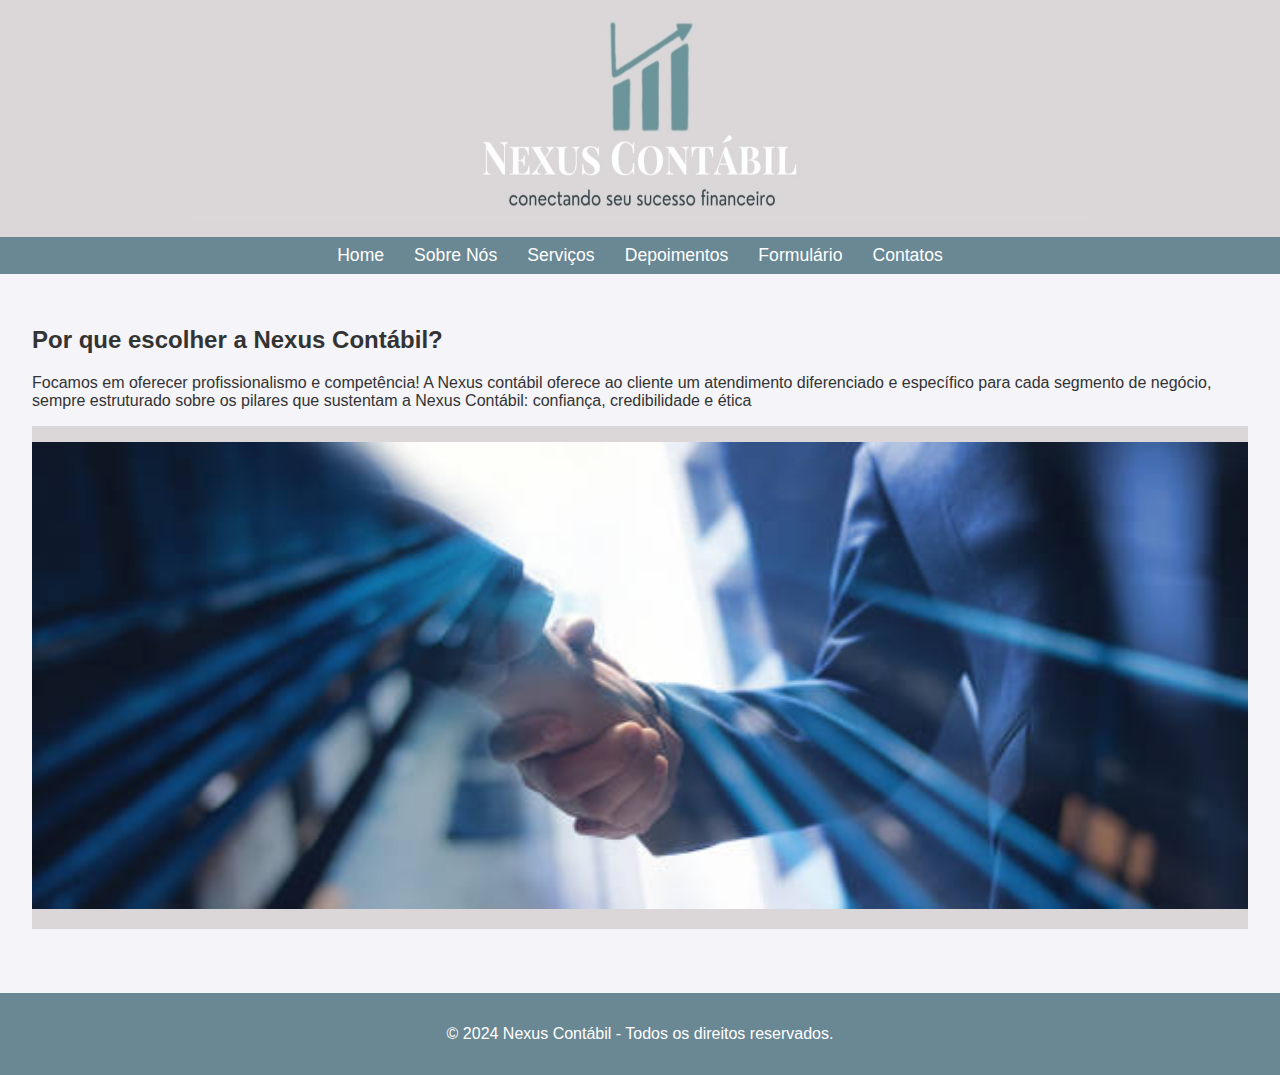
<file: index.html>
<!DOCTYPE html>
<html lang="pt-BR">
<head>
    <meta charset="UTF-8">
    <meta name="viewport" content="width=device-width, initial-scale=1.0">
    <title>Nexus Contábil</title>
    <link rel="stylesheet" href="stylee.css">
</head>
<body>
    <header>
        <img src="titulo.jpeg" width="900" height="201" />
    </header>
    <nav>
        <a href="index.html">Home</a>
        <a href="sobre-nos.html">Sobre Nós</a>
        <a href="servicos.html">Serviços</a>
        <a href="depoimentos.html">Depoimentos</a>
        <a href="formulario.html">Formulário</a>
        <a href="contatos.html">Contatos</a>
    </nav>
    <main>
        <h2>Por que escolher a Nexus Contábil?</h2>
        <p>Focamos em oferecer profissionalismo e competência!
            A Nexus contábil oferece ao cliente um atendimento diferenciado e específico para cada segmento de negócio, sempre estruturado sobre os pilares que sustentam a Nexus Contábil: confiança, credibilidade e ética</p>
            <header>
                <img src="empresa.jpg" alt="Banner da empresa" style="width:100%; ">
            </header>
            
    </main>
    <footer>
        <p>&copy; 2024 Nexus Contábil - Todos os direitos reservados.</p>
    </footer>
</body>
</html>
</file>
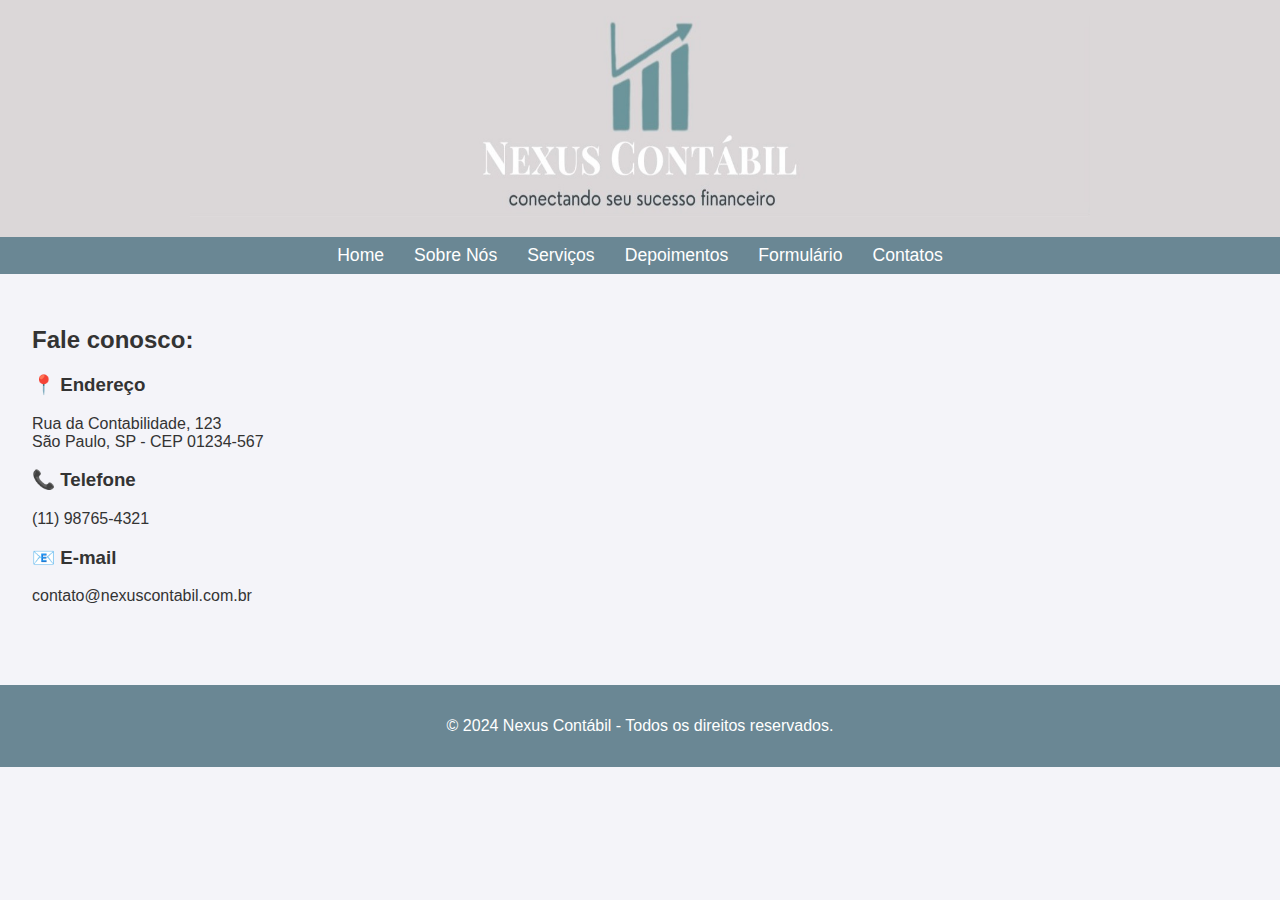
<file: contatos.html>
<!DOCTYPE html>
<html lang="pt-BR">
<head>
    <meta charset="UTF-8">
    <meta name="viewport" content="width=device-width, initial-scale=1.0">
    <title>Contatos - Nexus Contábil</title>
    <link rel="stylesheet" href="styyle.css">
</head>
<body>
    <header>
        <img src="titulo.jpeg" width="900" height="201" />
    </header>
    <nav>
        <a href="index.html">Home</a>
        <a href="sobre-nos.html">Sobre Nós</a>
        <a href="servicos.html">Serviços</a>
        <a href="depoimentos.html">Depoimentos</a>
        <a href="formulario.html">Formulário</a>
        <a href="contatos.html">Contatos</a>
    </nav>
    <main>
        <h2>Fale conosco:</h2>
        <div class="contact-container">
            <section class="contact-info">
                <h3>📍 Endereço</h3>
                <p>Rua da Contabilidade, 123<br> São Paulo, SP - CEP 01234-567</p>

                <h3>📞 Telefone</h3>
                <p>(11) 98765-4321</p>

                <h3>📧 E-mail</h3>
                <p>contato@nexuscontabil.com.br</p>
            </section>

          
        </div>
    </main>
    <footer>
        <p>&copy; 2024 Nexus Contábil - Todos os direitos reservados.</p>
    </footer>
</body>
</html>
</file>
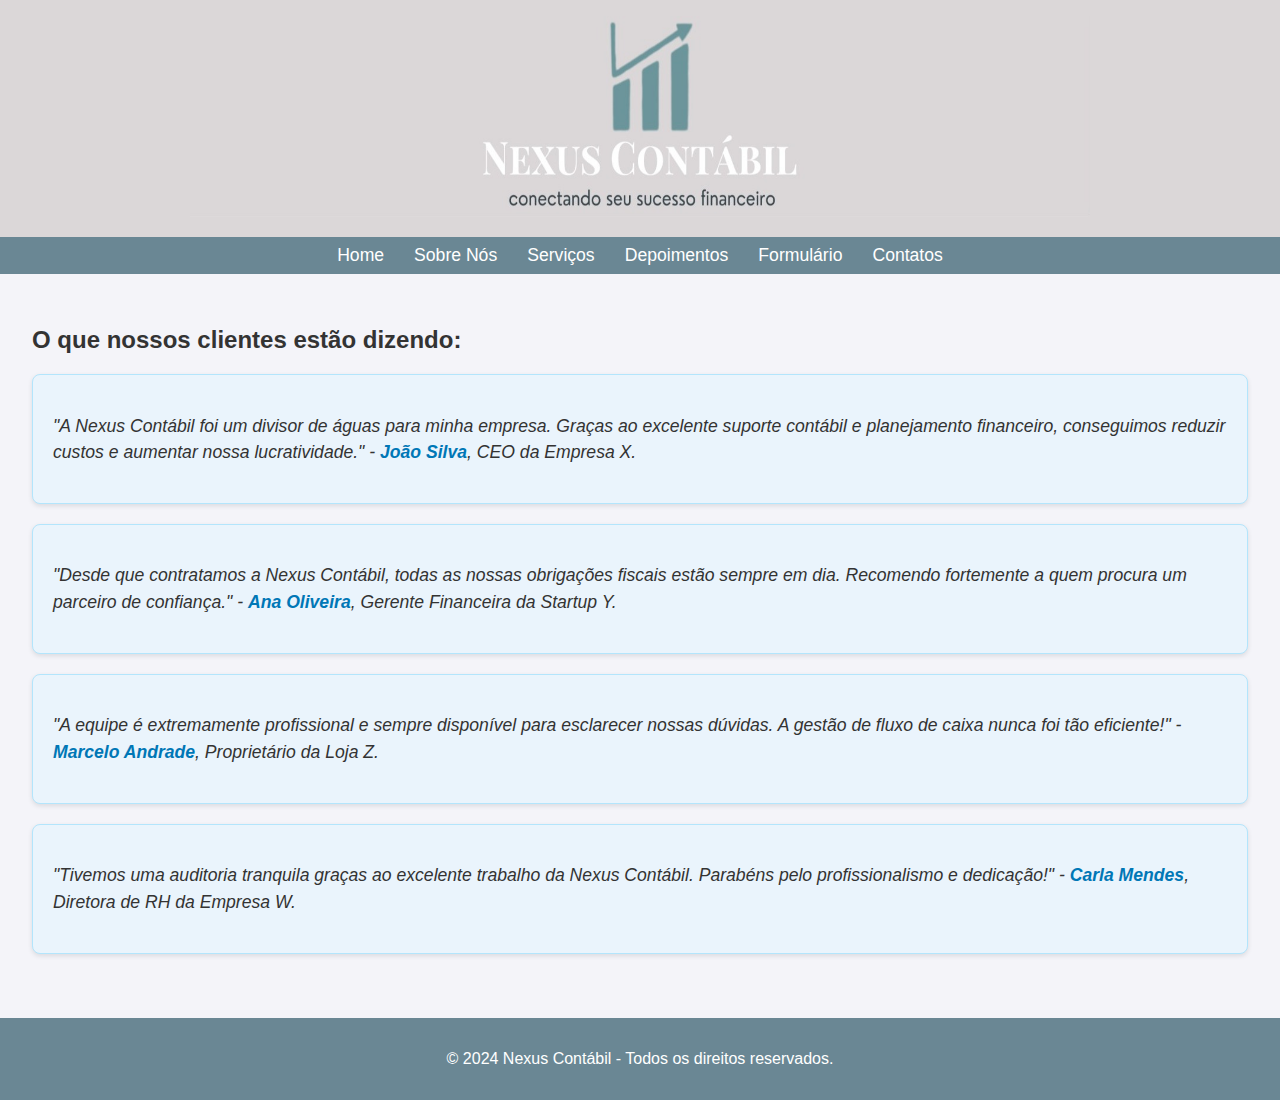
<file: depoimentos.html>
<!DOCTYPE html>
<html lang="pt-BR">
<head>
    <meta charset="UTF-8">
    <meta name="viewport" content="width=device-width, initial-scale=1.0">
    <title>Depoimentos - Nexus Contábil</title>
    <link rel="stylesheet" href="sttyle.css">
</head>
<body>
    <header>
        <img src="titulo.jpeg" width="900" height="201" />
    </header>
    <nav>
        <a href="index.html">Home</a>
        <a href="sobre-nos.html">Sobre Nós</a>
        <a href="servicos.html">Serviços</a>
        <a href="depoimentos.html">Depoimentos</a>
        <a href="formulario.html">Formulário</a>
        <a href="contatos.html">Contatos</a>
    </nav>
    <main>
        <h2>O que nossos clientes estão dizendo:</h2>
        <div class="testimonials-container">
            <section class="testimonial-item">
                <p>"A Nexus Contábil foi um divisor de águas para minha empresa. Graças ao excelente suporte contábil e planejamento financeiro, conseguimos reduzir custos e aumentar nossa lucratividade." - <strong>João Silva</strong>, CEO da Empresa X.</p>
            </section>
            <section class="testimonial-item">
                <p>"Desde que contratamos a Nexus Contábil, todas as nossas obrigações fiscais estão sempre em dia. Recomendo fortemente a quem procura um parceiro de confiança." - <strong>Ana Oliveira</strong>, Gerente Financeira da Startup Y.</p>
            </section>
            <section class="testimonial-item">
                <p>"A equipe é extremamente profissional e sempre disponível para esclarecer nossas dúvidas. A gestão de fluxo de caixa nunca foi tão eficiente!" - <strong>Marcelo Andrade</strong>, Proprietário da Loja Z.</p>
            </section>
            <section class="testimonial-item">
                <p>"Tivemos uma auditoria tranquila graças ao excelente trabalho da Nexus Contábil. Parabéns pelo profissionalismo e dedicação!" - <strong>Carla Mendes</strong>, Diretora de RH da Empresa W.</p>
            </section>
        </div>
    </main>
    <footer>
        <p>&copy; 2024 Nexus Contábil - Todos os direitos reservados.</p>
    </footer>
</body>
</html>
</file>
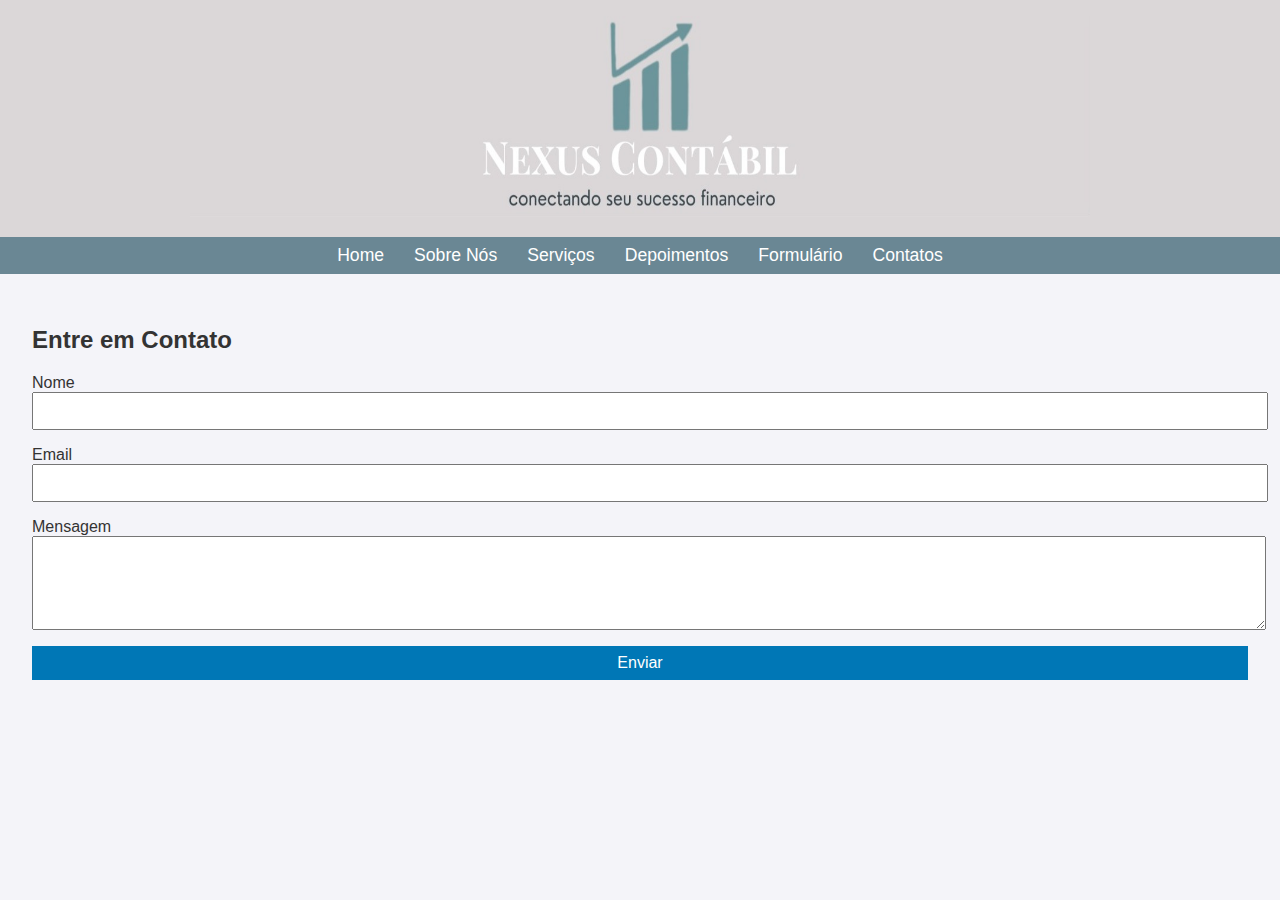
<file: formulario.html>
<!DOCTYPE html> <!-- Declara o tipo de documento, indicando que é uma página HTML5 -->
<html lang="pt-BR"> <!-- Inicia a página HTML e define o idioma como português do Brasil -->
<head>
  <meta charset="UTF-8"> <!-- Define o conjunto de caracteres como UTF-8, para suportar acentos e caracteres especiais -->
  <meta name="viewport" content="width=device-width, initial-scale=1.0"> <!-- Torna a página responsiva em dispositivos móveis -->
  <title>Formulário de Contato</title> <!-- Título da página, que aparece na aba do navegador -->
  <link rel="stylesheet" href="style.css"> <!-- Link para o arquivo de estilo (CSS) externo -->
  
    
<body>
    <header>
      

    <img src="titulo.jpeg" width="900" height="201" />
    </header>
    <nav>
        <a href="index.html">Home</a>
        <a href="sobre-nos.html">Sobre Nós</a>
        <a href="servicos.html">Serviços</a>
        <a href="depoimentos.html">Depoimentos</a>
        <a href="formulario.html">Formulário</a>
        <a href="contatos.html">Contatos</a>
    </nav>
    <main>






</head>
<body>
  <div class="form-container"> <!-- Contêiner que envolve o formulário -->
    <form id="contact-form"> <!-- Define um formulário com id "contact-form" -->
      <h2>Entre em Contato</h2> <!-- Título do formulário -->
      <label for="name">Nome</label> <!-- Rótulo para o campo de nome -->
      <input type="text" id="name" name="name" required> <!-- Campo de entrada de texto para o nome do usuário, obrigatório -->

      <label for="email">Email</label> <!-- Rótulo para o campo de email -->
      <input type="email" id="email" name="email" required> <!-- Campo de entrada para o email, obrigatório e com validação de formato -->

      <label for="message">Mensagem</label> <!-- Rótulo para o campo de mensagem -->
      <textarea id="message" name="message" rows="4" required></textarea> <!-- Caixa de texto para a mensagem, com 4 linhas visíveis e obrigatório -->

      <button type="submit">Enviar</button> <!-- Botão para enviar o formulário -->
    </form>
    <p id="status"></p> <!-- Parágrafo onde será exibido o status de envio da mensagem (sucesso ou erro) -->
  </div>

  <!-- Script EmailJS -->
  <script src="https://cdn.emailjs.com/dist/email.min.js"></script> <!-- Carrega a biblioteca do EmailJS para enviar e-mails -->
  <script>
    // Inicializa o EmailJS com seu User ID
    (function() {
      emailjs.init("L03b-dnp7KgDPEQIQ"); // Substitua com seu User ID (CHAVE PÚBLICA)
    })();

    // Escuta o evento de envio do formulário
    document.getElementById("contact-form").addEventListener("submit", function(event) {
      event.preventDefault(); // Impede o envio padrão do formulário (evita recarregar a página)

      const serviceID = "service_dyor3w8"; // Substitua com seu Service ID do EmailJS
      const templateID = "template_5po3r6f"; // Substitua com seu Template ID do EmailJS

      // Envia o formulário para o EmailJS
      emailjs.sendForm(serviceID, templateID, this)
        .then(() => { // Se o envio for bem-sucedido
          document.getElementById("status").innerHTML = "Mensagem enviada com sucesso!"; // Exibe a mensagem de sucesso
          this.reset(); // Reseta o formulário, limpando os campos
        }, { // Se ocorrer um erro
        
        });
    });
  </script>
</body>
</html>
</file>
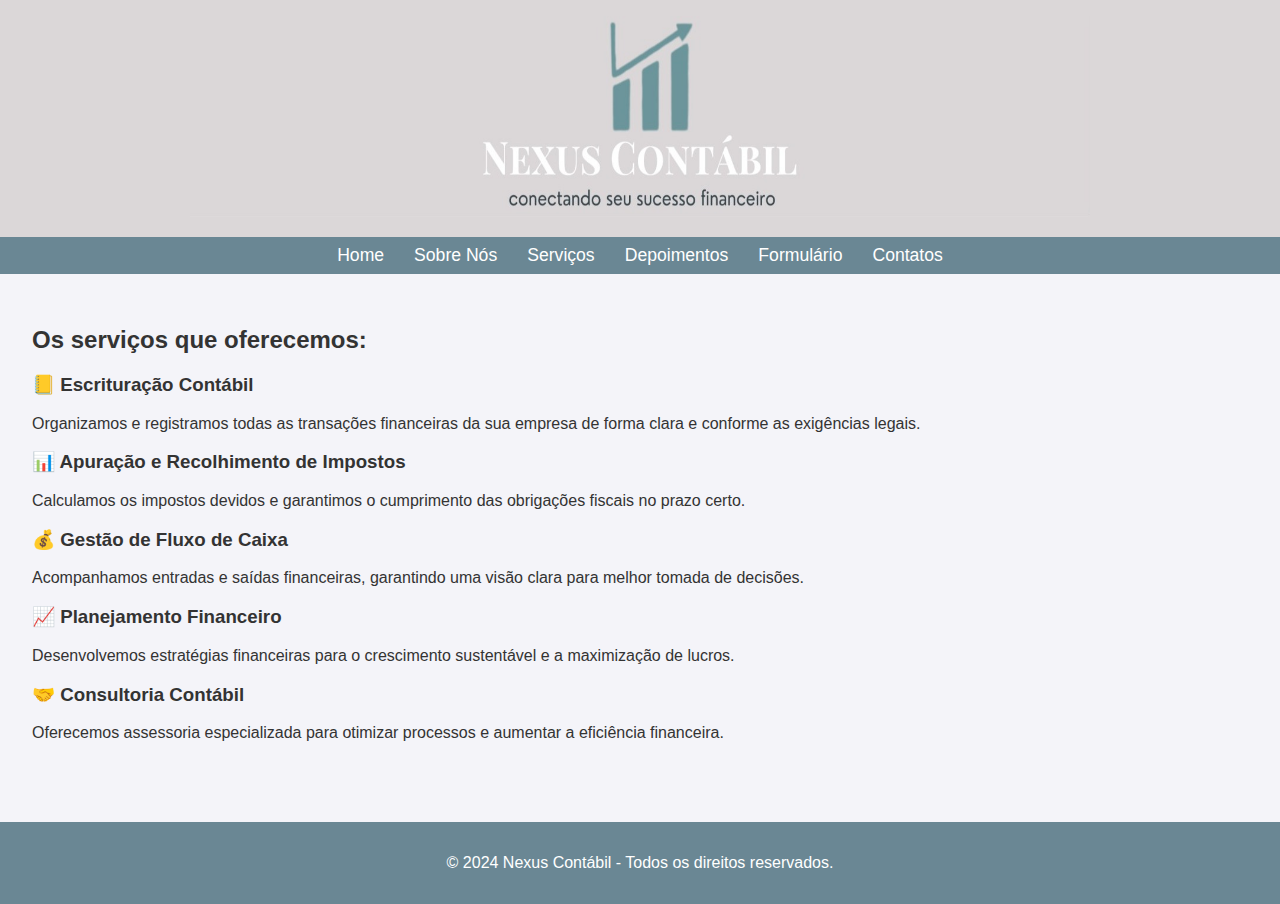
<file: servicos.html>
<!DOCTYPE html>
<html lang="pt-BR">
<head>
    <meta charset="UTF-8">
    <meta name="viewport" content="width=device-width, initial-scale=1.0">
    <title>Serviços - Nexus Contábil</title>
    <link rel="stylesheet" href="sstyle.css">
</head>
<body>
    <header>
        <img src="titulo.jpeg" width="900" height="201" />
    </header>
    <nav>
        <a href="index.html">Home</a>
        <a href="sobre-nos.html">Sobre Nós</a>
        <a href="servicos.html">Serviços</a>
        <a href="depoimentos.html">Depoimentos</a>
        <a href="formulario.html">Formulário</a>
        <a href="contatos.html">Contatos</a>
    </nav>
    <main>
        <h2>Os serviços que oferecemos:</h2>
        <div class="services-container">
            <section class="service-item">
                <h3>📒 Escrituração Contábil</h3>
                <p>Organizamos e registramos todas as transações financeiras da sua empresa de forma clara e conforme as exigências legais.</p>
            </section>
            <section class="service-item">
                <h3>📊 Apuração e Recolhimento de Impostos</h3>
                <p>Calculamos os impostos devidos e garantimos o cumprimento das obrigações fiscais no prazo certo.</p>
            </section>
            <section class="service-item">
                <h3>💰 Gestão de Fluxo de Caixa</h3>
                <p>Acompanhamos entradas e saídas financeiras, garantindo uma visão clara para melhor tomada de decisões.</p>
            </section>
            <section class="service-item">
                <h3>📈 Planejamento Financeiro</h3>
                <p>Desenvolvemos estratégias financeiras para o crescimento sustentável e a maximização de lucros.</p>
            </section>
            <section class="service-item">
                <h3>🤝 Consultoria Contábil</h3>
                <p>Oferecemos assessoria especializada para otimizar processos e aumentar a eficiência financeira.</p>
            </section>
        </div>
    </main>
    <footer>
        <p>&copy; 2024 Nexus Contábil - Todos os direitos reservados.</p>
    </footer>
</body>
</html>
</file>
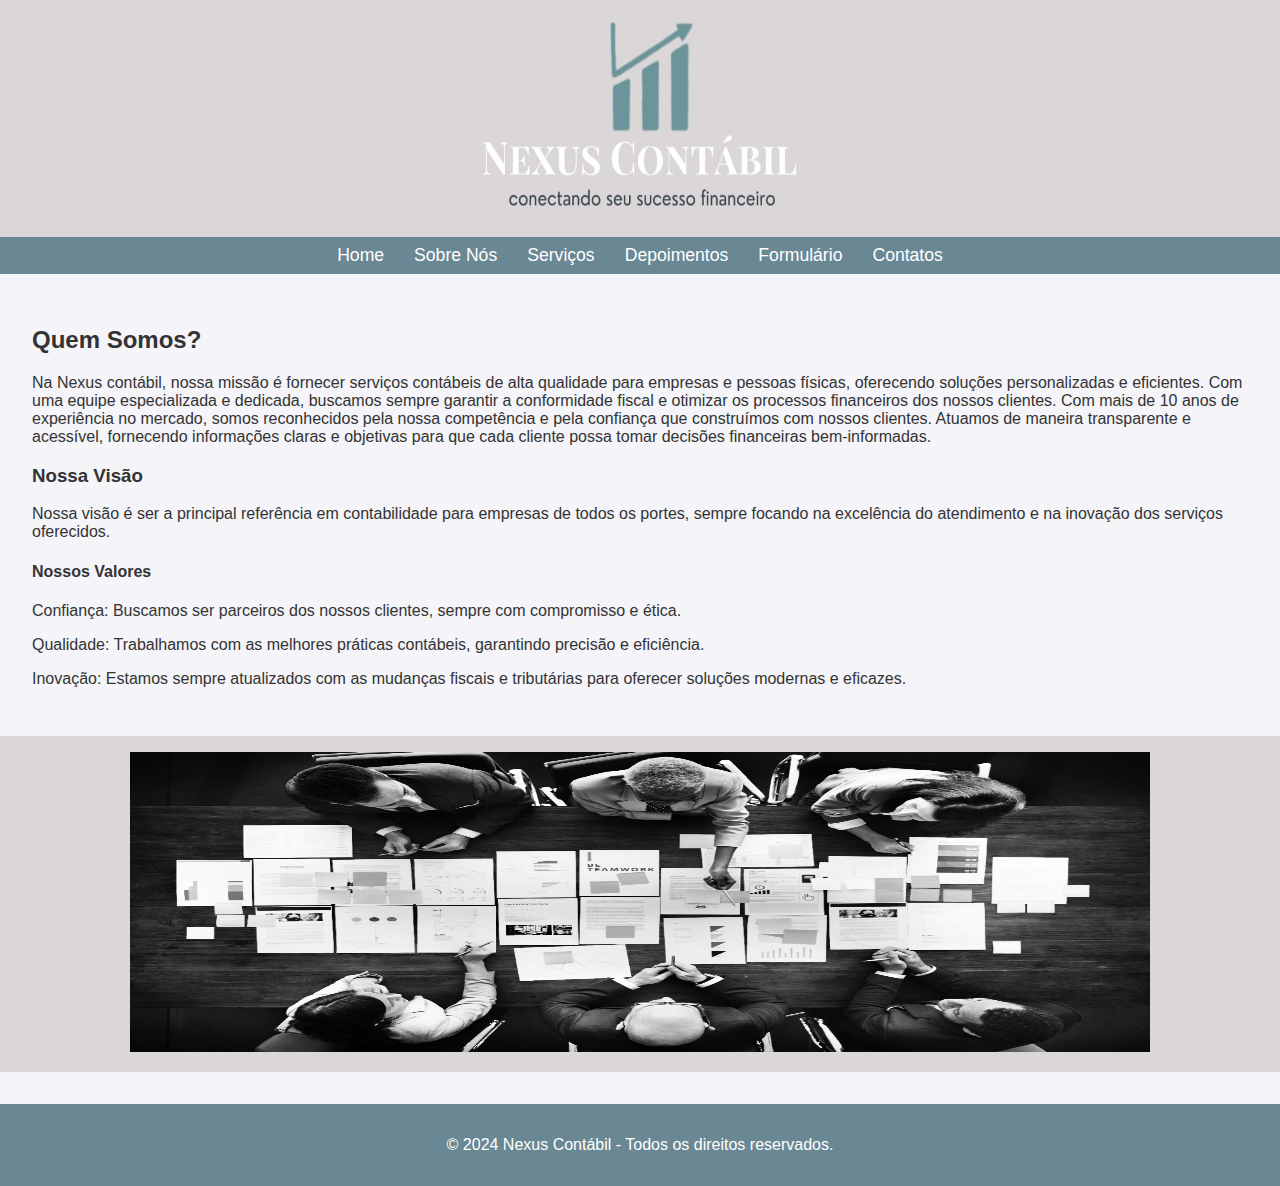
<file: sobre-nos.html>
<!DOCTYPE html>
<html lang="pt-BR">
<head>
    <meta charset="UTF-8">
    <meta name="viewport" content="width=device-width, initial-scale=1.0">
    <title>Sobre Nós - Nexus Contábil</title>
    <link rel="stylesheet" href="style.css">
</head>
<body>
    <header>
        <img src="titulo.jpeg" width="900" height="201" />
    </header>
    <nav>
        <a href="index.html">Home</a>
        <a href="sobre-nos.html">Sobre Nós</a>
        <a href="servicos.html">Serviços</a>
        <a href="depoimentos.html">Depoimentos</a>
        <a href="formulario.html">Formulário</a>
        <a href="contatos.html">Contatos</a>
    </nav>
    <main>
       <p><h2>Quem Somos?</h2></p> 
        <p>Na Nexus contábil, nossa missão é fornecer serviços contábeis de alta qualidade para empresas e pessoas físicas, oferecendo soluções personalizadas e eficientes. Com uma equipe especializada e dedicada, buscamos sempre garantir a conformidade fiscal e otimizar os processos financeiros dos nossos clientes.

            Com mais de 10 anos de experiência no mercado, somos reconhecidos pela nossa competência e pela confiança que construímos com nossos clientes. Atuamos de maneira transparente e acessível, fornecendo informações claras e objetivas para que cada cliente possa tomar decisões financeiras bem-informadas.</p>
  
  
            <h3>Nossa Visão</h3>
       <p> Nossa visão é ser a principal referência em contabilidade para empresas de todos os portes, sempre focando na excelência do atendimento e na inovação dos serviços oferecidos.</p>
   
   
       <h4>Nossos Valores</h4>
    <p> Confiança: Buscamos ser parceiros dos nossos clientes, sempre com compromisso e ética.</p>
       <p> Qualidade: Trabalhamos com as melhores práticas contábeis, garantindo precisão e eficiência.</p>
       <p> Inovação: Estamos sempre atualizados com as mudanças fiscais e tributárias para oferecer soluções modernas e eficazes.</p>
        </main>
        <header>
            <img src="nos.jpeg" width="1020" height="300" />
        </header>

    <footer>
        <p>&copy; 2024 Nexus Contábil - Todos os direitos reservados.</p>
    </footer>
</body>
</html>
</file>
<file: stylee.css>
body {
    font-family: Arial, sans-serif;
    margin: 0;
    padding: 0;
    background-color: #f4f4f9;
    color: #333;
}

header {
    background-color: #dbd7d8;
    color: #fff;
    padding: 1rem 0;
    text-align: center;
}

header h1 {
    margin: 0;
    font-size: 2.5rem;
}

nav {
    display: flex;
    justify-content: center;
    background: #6a8794;
    padding: 0.5rem 0;
}

nav a {
    color: #fff;
    text-decoration: none;
    margin: 0 15px;
    font-size: 1.1rem;
}

nav a:hover {
    text-decoration: underline;
}

main {
    padding: 2rem;
}

footer {
    text-align: center;
    padding: 1rem;
    background-color: #6a8794;
    color: #fff;
    margin-top: 2rem;
}

form input, form textarea, form button {
    display: block;
    width: 100%;
    margin-bottom: 1rem;
    padding: 0.5rem;
    font-size: 1rem;
}

form button {
    background-color: #0077b6;
    color: #fff;
    border: none;
    cursor: pointer;
}

form button:hover {
    background-color: #6a8794;
}

.testimonials-container {
    display: flex;
    flex-direction: column;
    gap: 20px;
    margin-top: 20px;
}

.testimonial-item {
    background-color: #eaf4fc;
    padding: 20px;
    border: 1px solid #b3e5fc;
    border-radius: 8px;
    box-shadow: 0 2px 5px rgba(0, 0, 0, 0.1);
    font-style: italic;
}

.testimonial-item p {
    color: #333;
    font-size: 1.1rem;
    line-height: 1.5;
}

.testimonial-item strong {
    color: #0077b6;
    font-weight: bold;
}
</file>
<file: styyle.css>
body {
    font-family: Arial, sans-serif;
    margin: 0;
    padding: 0;
    background-color: #f4f4f9;
    color: #333;
}

header {
    background-color: #dbd7d8;
    color: #fff;
    padding: 1rem 0;
    text-align: center;
}

header h1 {
    margin: 0;
    font-size: 2.5rem;
}

nav {
    display: flex;
    justify-content: center;
    background: #6a8794;
    padding: 0.5rem 0;
}

nav a {
    color: #fff;
    text-decoration: none;
    margin: 0 15px;
    font-size: 1.1rem;
}

nav a:hover {
    text-decoration: underline;
}

main {
    padding: 2rem;
}

footer {
    text-align: center;
    padding: 1rem;
    background-color: #6a8794;
    color: #fff;
    margin-top: 2rem;
}

form input, form textarea, form button {
    display: block;
    width: 100%;
    margin-bottom: 1rem;
    padding: 0.5rem;
    font-size: 1rem;
}

form button {
    background-color: #0077b6;
    color: #fff;
    border: none;
    cursor: pointer;
}

form button:hover {
    background-color: #6a8794;
}

.testimonials-container {
    display: flex;
    flex-direction: column;
    gap: 20px;
    margin-top: 20px;
}

.testimonial-item {
    background-color: #eaf4fc;
    padding: 20px;
    border: 1px solid #b3e5fc;
    border-radius: 8px;
    box-shadow: 0 2px 5px rgba(0, 0, 0, 0.1);
    font-style: italic;
}

.testimonial-item p {
    color: #333;
    font-size: 1.1rem;
    line-height: 1.5;
}

.testimonial-item strong {
    color: #0077b6;
    font-weight: bold;
}
</file>
<file: sttyle.css>
body {
    font-family: Arial, sans-serif;
    margin: 0;
    padding: 0;
    background-color: #f4f4f9;
    color: #333;
}

header {
    background-color: #dbd7d8;
    color: #fff;
    padding: 1rem 0;
    text-align: center;
}

header h1 {
    margin: 0;
    font-size: 2.5rem;
}

nav {
    display: flex;
    justify-content: center;
    background: #6a8794;
    padding: 0.5rem 0;
}

nav a {
    color: #fff;
    text-decoration: none;
    margin: 0 15px;
    font-size: 1.1rem;
}

nav a:hover {
    text-decoration: underline;
}

main {
    padding: 2rem;
}

footer {
    text-align: center;
    padding: 1rem;
    background-color: #6a8794;
    color: #fff;
    margin-top: 2rem;
}

form input, form textarea, form button {
    display: block;
    width: 100%;
    margin-bottom: 1rem;
    padding: 0.5rem;
    font-size: 1rem;
}

form button {
    background-color: #0077b6;
    color: #fff;
    border: none;
    cursor: pointer;
}

form button:hover {
    background-color: #6a8794;
}

.testimonials-container {
    display: flex;
    flex-direction: column;
    gap: 20px;
    margin-top: 20px;
}

.testimonial-item {
    background-color: #eaf4fc;
    padding: 20px;
    border: 1px solid #b3e5fc;
    border-radius: 8px;
    box-shadow: 0 2px 5px rgba(0, 0, 0, 0.1);
    font-style: italic;
}

.testimonial-item p {
    color: #333;
    font-size: 1.1rem;
    line-height: 1.5;
}

.testimonial-item strong {
    color: #0077b6;
    font-weight: bold;
}
</file>
<file: style.css>
body {
    font-family: Arial, sans-serif;
    margin: 0;
    padding: 0;
    background-color: #f4f4f9;
    color: #333;
}

header {
    background-color: #dbd7d8;
    color: #fff;
    padding: 1rem 0;
    text-align: center;
}

header h1 {
    margin: 0;
    font-size: 2.5rem;
}

nav {
    display: flex;
    justify-content: center;
    background: #6a8794;
    padding: 0.5rem 0;
}

nav a {
    color: #fff;
    text-decoration: none;
    margin: 0 15px;
    font-size: 1.1rem;
}

nav a:hover {
    text-decoration: underline;
}

main {
    padding: 2rem;
}

footer {
    text-align: center;
    padding: 1rem;
    background-color: #6a8794;
    color: #fff;
    margin-top: 2rem;
}

form input, form textarea, form button {
    display: block;
    width: 100%;
    margin-bottom: 1rem;
    padding: 0.5rem;
    font-size: 1rem;
}

form button {
    background-color: #0077b6;
    color: #fff;
    border: none;
    cursor: pointer;
}

form button:hover {
    background-color: #6a8794;
}

.testimonials-container {
    display: flex;
    flex-direction: column;
    gap: 20px;
    margin-top: 20px;
}

.testimonial-item {
    background-color: #eaf4fc;
    padding: 20px;
    border: 1px solid #b3e5fc;
    border-radius: 8px;
    box-shadow: 0 2px 5px rgba(0, 0, 0, 0.1);
    font-style: italic;
}

.testimonial-item p {
    color: #333;
    font-size: 1.1rem;
    line-height: 1.5;
}

.testimonial-item strong {
    color: #0077b6;
    font-weight: bold;
}
</file>
<file: sstyle.css>
body {
    font-family: Arial, sans-serif;
    margin: 0;
    padding: 0;
    background-color: #f4f4f9;
    color: #333;
}

header {
    background-color: #dbd7d8;
    color: #fff;
    padding: 1rem 0;
    text-align: center;
}

header h1 {
    margin: 0;
    font-size: 2.5rem;
}

nav {
    display: flex;
    justify-content: center;
    background: #6a8794;
    padding: 0.5rem 0;
}

nav a {
    color: #fff;
    text-decoration: none;
    margin: 0 15px;
    font-size: 1.1rem;
}

nav a:hover {
    text-decoration: underline;
}

main {
    padding: 2rem;
}

footer {
    text-align: center;
    padding: 1rem;
    background-color: #6a8794;
    color: #fff;
    margin-top: 2rem;
}

form input, form textarea, form button {
    display: block;
    width: 100%;
    margin-bottom: 1rem;
    padding: 0.5rem;
    font-size: 1rem;
}

form button {
    background-color: #0077b6;
    color: #fff;
    border: none;
    cursor: pointer;
}

form button:hover {
    background-color: #6a8794;
}

.testimonials-container {
    display: flex;
    flex-direction: column;
    gap: 20px;
    margin-top: 20px;
}

.testimonial-item {
    background-color: #eaf4fc;
    padding: 20px;
    border: 1px solid #b3e5fc;
    border-radius: 8px;
    box-shadow: 0 2px 5px rgba(0, 0, 0, 0.1);
    font-style: italic;
}

.testimonial-item p {
    color: #333;
    font-size: 1.1rem;
    line-height: 1.5;
}

.testimonial-item strong {
    color: #0077b6;
    font-weight: bold;
}
</file>
